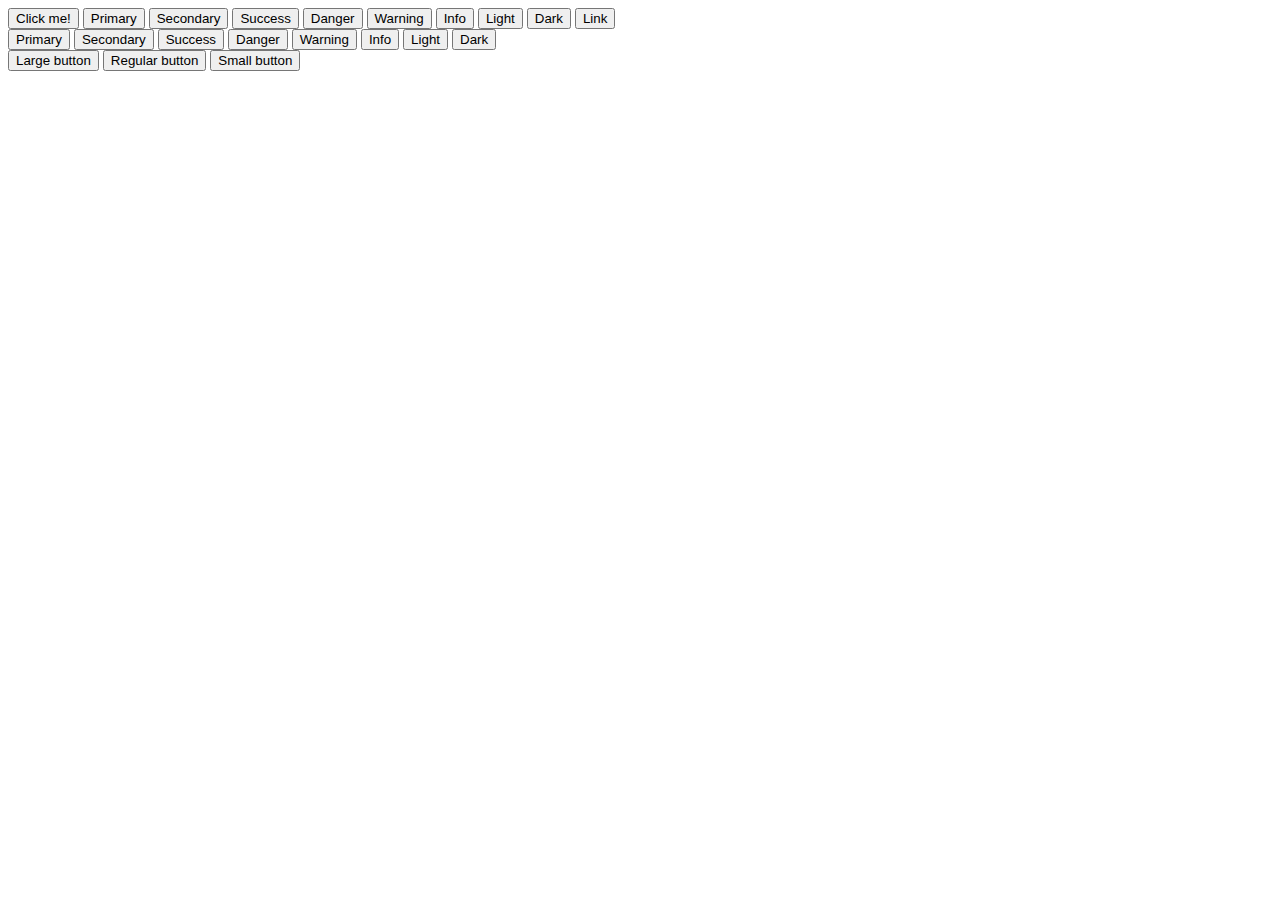
<file: buttons.html>
<!DOCTYPE html>
<html lang="en">

<head>
    <meta charset="UTF-8">
    <meta http-equiv="X-UA-Compatible" content="IE=edge">
    <meta name="viewport" content="width=device-width, initial-scale=1.0">
    <title>Document</title>
    <link href="https://cdn.jsdelivr.net/npm/bootstrap@5.3.0/dist/css/bootstrap.min.css" rel="stylesheet" integrity="sha384-9ndCyUaIbzAi2FUVXJi0CjmCapSmO7SnpJef0486qhLnuZ2cdeRhO02iuK6FUUVM" crossorigin="anonymous">
</head>

<body>

    <script src="https://cdn.jsdelivr.net/npm/bootstrap@5.3.0/dist/js/bootstrap.bundle.min.js" integrity="sha384-geWF76RCwLtnZ8qwWowPQNguL3RmwHVBC9FhGdlKrxdiJJigb/j/68SIy3Te4Bkz" crossorigin="anonymous"></script>

    <div class="container my-5">
        <button class="btn btn-primary">Click me!</button>
        <button type="button" class="btn btn-primary">Primary</button>
        <button type="button" class="btn btn-secondary">Secondary</button>
        <button type="button" class="btn btn-success">Success</button>
        <button type="button" class="btn btn-danger">Danger</button>
        <button type="button" class="btn btn-warning">Warning</button>
        <button type="button" class="btn btn-info">Info</button>
        <button type="button" class="btn btn-light">Light</button>
        <button type="button" class="btn btn-dark">Dark</button>

        <button type="button" class="btn btn-link">Link</button>
    </div>
    <div class="container my-5">
        <button type="button" class="btn btn-outline-primary">Primary</button>
        <button type="button" class="btn btn-outline-secondary">Secondary</button>
        <button type="button" class="btn btn-outline-success">Success</button>
        <button type="button" class="btn btn-outline-danger">Danger</button>
        <button type="button" class="btn btn-outline-warning">Warning</button>
        <button type="button" class="btn btn-outline-info">Info</button>
        <button type="button" class="btn btn-outline-light">Light</button>
        <button type="button" class="btn btn-outline-dark">Dark</button>
    </div>

    <div class="container my-5">
        <button type="button" class="btn btn-primary btn-lg">Large button</button>
        <button type="button" class="btn btn-primary">Regular button</button>
        <button type="button" class="btn btn-primary btn-sm">Small button</button>
    </div>
</body>

</html>
</file>
